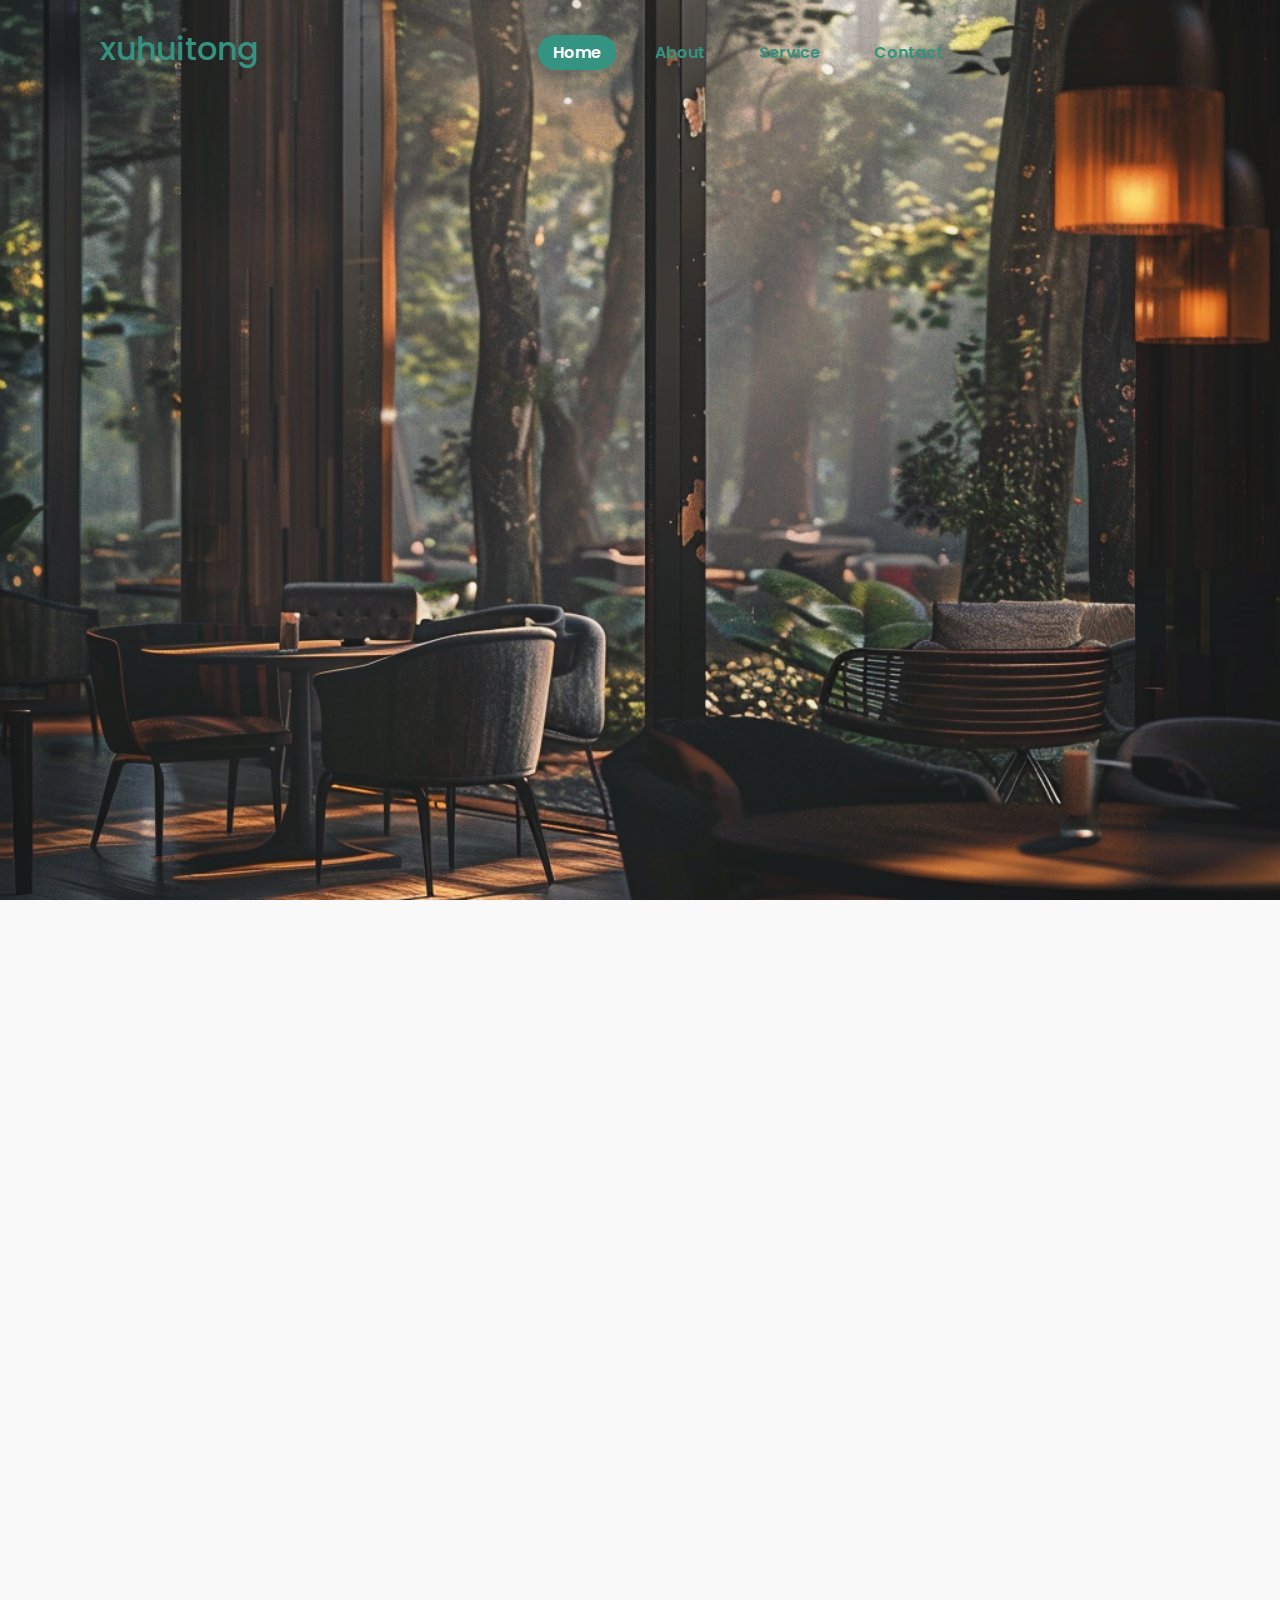
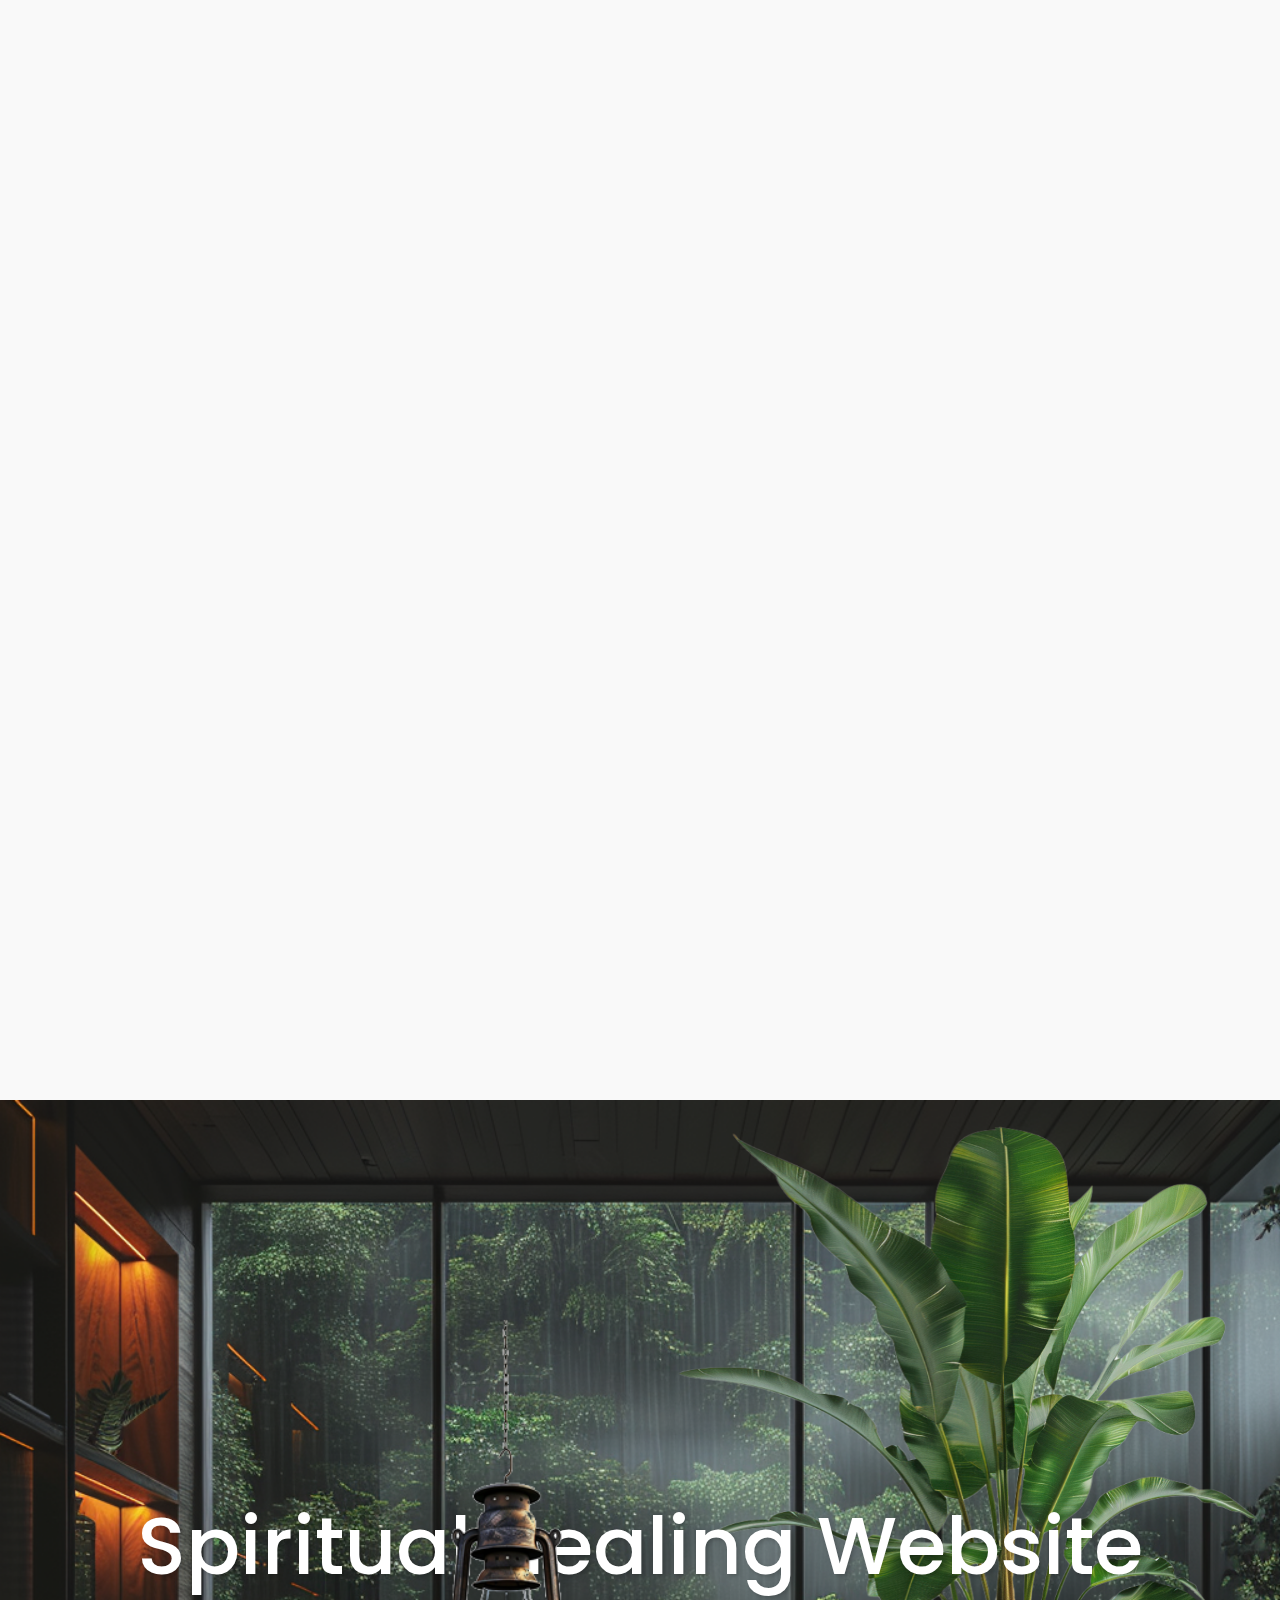
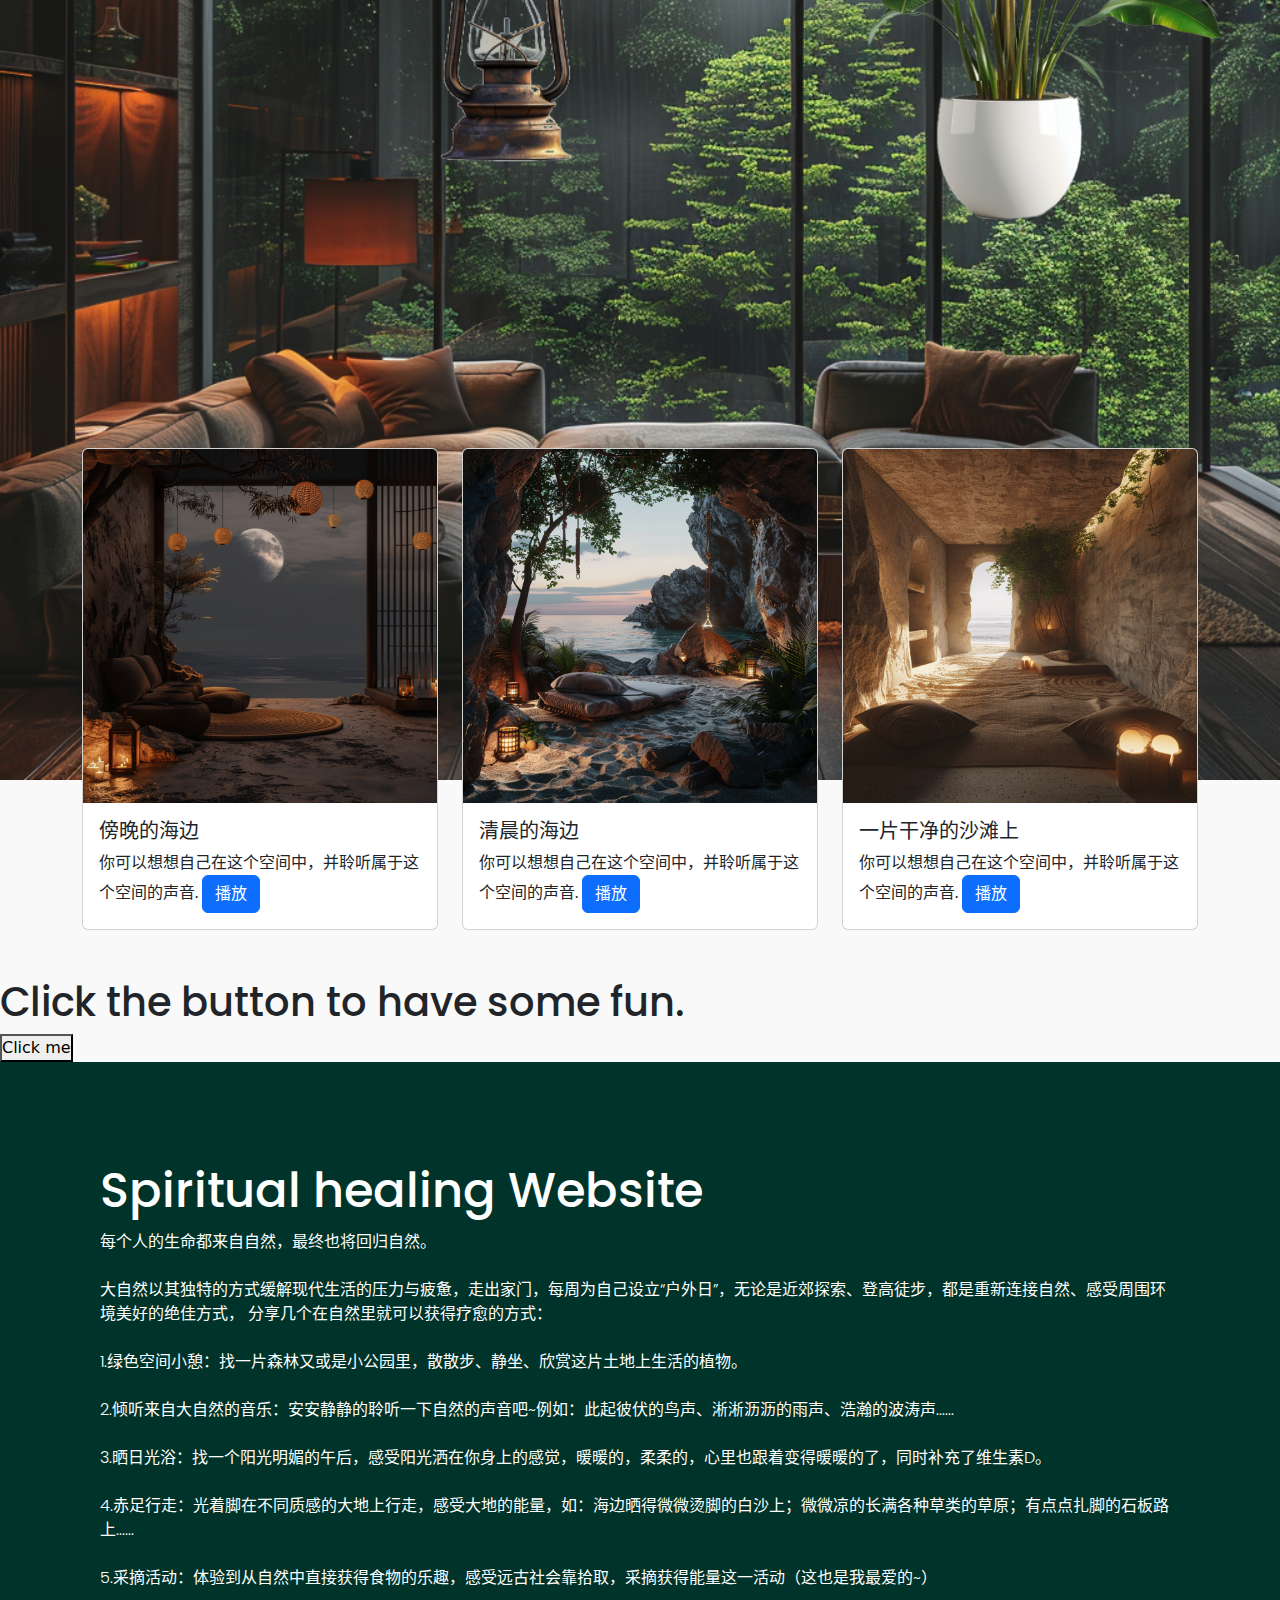
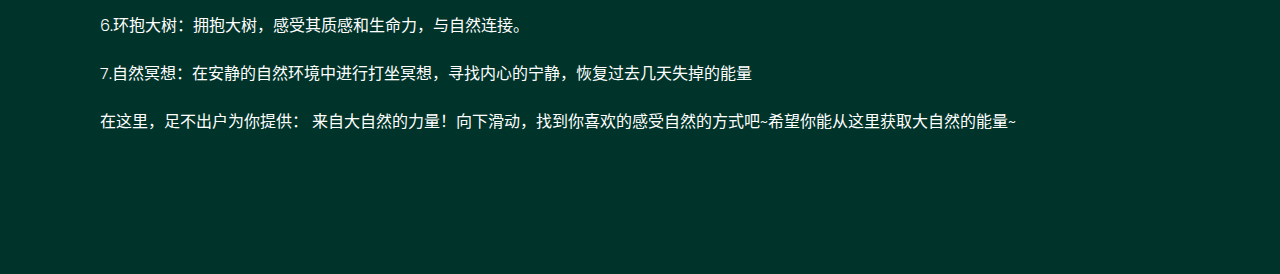
<file: first/bilibili.html>
<!DOCTYPE html>
<html lang="zh-CN">
<head>
    <meta charset="UTF-8">
    <meta content="IE=edge" http-equiv="X-UA-Compatible">
    <meta content="width=device-width, initial-scale=1.0" name="viewport">
    <title>自然心理疗愈</title>
    <link crossorigin="anonymous" href="https://cdn.jsdelivr.net/npm/bootstrap@5.3.3/dist/css/bootstrap.min.css"
          rel="stylesheet">
    <link href="bilibili.css" rel="stylesheet">
</head>
<body>

<div class="scroll-container">
    <div class="item"></div>
    <div class="item"></div>
    <div class="item"></div>
</div>

<section class="parallax">
    <img alt="" id="wu" src="屋子.jpg">
    <img alt="" id="penzai" src="盆栽.png">
    <h2 id="text">Spiritual healing Website</h2>
    <img alt="" id="youdeng" src="油灯.png">
</section>

<div class="container my-5">
    <div class="row">
        <div class="col-4">
            <div class="card">
                <img alt="..." class="card-img-top" src="环境4.jpg">
                <div class="card-body">
                    <h5 class="card-title">傍晚的海边</h5>
                    <p class="card-text">你可以想想自己在这个空间中，并聆听属于这个空间的声音.
                        <button class="btn btn-primary" onclick="play('水声', this)" type="button">播放</button>
                    </p>
                </div>
            </div>
        </div>
        <div class="col-4">
            <div class="card">
                <img alt="..." class="card-img-top" src="环境5.jpg">
                <div class="card-body">
                    <h5 class="card-title">清晨的海边</h5>
                    <p class="card-text">你可以想想自己在这个空间中，并聆听属于这个空间的声音.
                        <button class="btn btn-primary" onclick="play('海洋', this)" type="button">播放</button>
                    </p>
                </div>
            </div>
        </div>

        <div class="col-4">
            <div class="card">
                <img alt="..." class="card-img-top" src="环境6.jpg">
                <div class="card-body">
                    <h5 class="card-title">一片干净的沙滩上</h5>
                    <p class="card-text">你可以想想自己在这个空间中，并聆听属于这个空间的声音.
                        <button class="btn btn-primary" onclick="play('雨声', this)" type="button">播放</button>
                    </p>
                </div>
            </div>
        </div>
    </div>

</div>

<audio id="bgm" loop></audio>

<header>
    <h2 class="logo">xuhuitong</h2>
    <nav class="navigation">
        <a class="active" href="#">Home</a>
        <a href="#">About</a>
        <a href="#">Service</a>
        <a href="#">Contact</a>
    </nav>
</header>


<h1 id="demo">Click the button to have some fun.</h1>
<button onclick="sayHello()">Click me</button>

<section class="sec">
    <h2>Spiritual healing Website</h2>
    <p>
        每个人的生命都来自自然，最终也将回归自然。<br><br>
        大自然以其独特的方式缓解现代生活的压力与疲惫，走出家门，每周为自己设立“户外日”，无论是近郊探索、登高徒步，都是重新连接自然、感受周围环境美好的绝佳方式，
        分享几个在自然里就可以获得疗愈的方式：<br><br>
        1.绿色空间小憩：找一片森林又或是小公园里，散散步、静坐、欣赏这片土地上生活的植物。<br><br>
        2.倾听来自大自然的音乐：安安静静的聆听一下自然的声音吧~例如：此起彼伏的鸟声、淅淅沥沥的雨声、浩瀚的波涛声......<br><br>
        3.晒日光浴：找一个阳光明媚的午后，感受阳光洒在你身上的感觉，暖暖的，柔柔的，心里也跟着变得暖暖的了，同时补充了维生素D。<br><br>
        4.赤足行走：光着脚在不同质感的大地上行走，感受大地的能量，如：海边晒得微微烫脚的白沙上；微微凉的长满各种草类的草原；有点点扎脚的石板路上......<br><br>
        5.采摘活动：体验到从自然中直接获得食物的乐趣，感受远古社会靠拾取，采摘获得能量这一活动（这也是我最爱的~）<br><br>
        6.环抱大树：拥抱大树，感受其质感和生命力，与自然连接。<br><br>
        7.自然冥想：在安静的自然环境中进行打坐冥想，寻找内心的宁静，恢复过去几天失掉的能量<br><br>
        在这里，足不出户为你提供：
        来自大自然的力量！向下滑动，找到你喜欢的感受自然的方式吧~希望你能从这里获取大自然的能量~<br><br>
    </p>
</section>

<script src="bilibili.js"></script>
<script crossorigin="anonymous"
        src="https://cdn.jsdelivr.net/npm/bootstrap@5.3.3/dist/js/bootstrap.bundle.min.js"></script>
</body>
</html>
</file>
<file: first/bilibili.css>
@import url('https://fonts.googleapis.com/css2?family=Poppins:wght@300;400;500;600;700;800;900&display=swap');

* {
    margin: 0;
    padding: 0;
    box-sizing: border-box;
    font-family: 'Poppins', sans-serif;
}

::selection {
    background: rgba(0, 0, 0, .2);
}

body {
    background: #f9f9f9;
    min-height: 100vh;
    overflow-x: hidden;
}

header {
    position: absolute;
    top: 0;
    left: 0;
    width: 100%;
    padding: 30px 100px;
    display: flex;
    justify-content: flex-start;
    align-items: center;
    z-index: 100;
}

.logo {
    font-size: 2em;
    color: #359381;
    pointer-events: none;
    margin-right: 270px;
}

.navigation a {
    text-decoration: none;
    color: #359381;
    padding: 6px 15px;
    border-radius: 20px;
    margin: 0 10px;
    font-weight: 600;
}

.navigation a:hover,
.navigation a.active {
    background: #359381;
    color: #fff;
}

.parallax {
    position: relative;
    display: flex;
    justify-content: center;
    align-items: center;
    height: 100vh;
}

#text {
    position: absolute;
    font-size: 5em;
    color: #fff;
    text-shadow: 2px 2px 4px rgba(0, 0, 0, .2);
}

.parallax img {
    position: absolute;
    top: 0;
    left: 0;
    width: 100%;
    pointer-events: none;
}

.sec {
    position: relative;
    background: #003329;
    padding: 100px;
}

.sec h2 {
    font-size: 3em;
    color: #fff;
    margin-bottom: 10px;
}

.sec p {
    font-size: 1em;
    color: #fff;
    font-weight: 300;
}

.box {
    height: 1280px;
    transform-style: preserve-3d;
    position: relative;
}

.background {
    position: absolute;
    left: 50%;
    transform: translate3D(-50%, -120px, -1px) scale(2);
}

.card-img-top {
    width: 100%;
}

.scroll-container {
    position: relative;
    height: 300vh;
    width: 100%;
}

.scroll-container .item {
    height: 100vh;
    width: 100%;
    background-attachment: fixed;
    background-position: center;
    background-size: cover;
    overflow: hidden;
}

.scroll-container .item:nth-child(1) {
    background-image: url("环境1.jpg");
}

.scroll-container .item:nth-child(2) {
    background-image: url("环境2.jpg");
}

.scroll-container .item:nth-child(3) {
    background-image: url("环境3.jpg");
}
</file>
